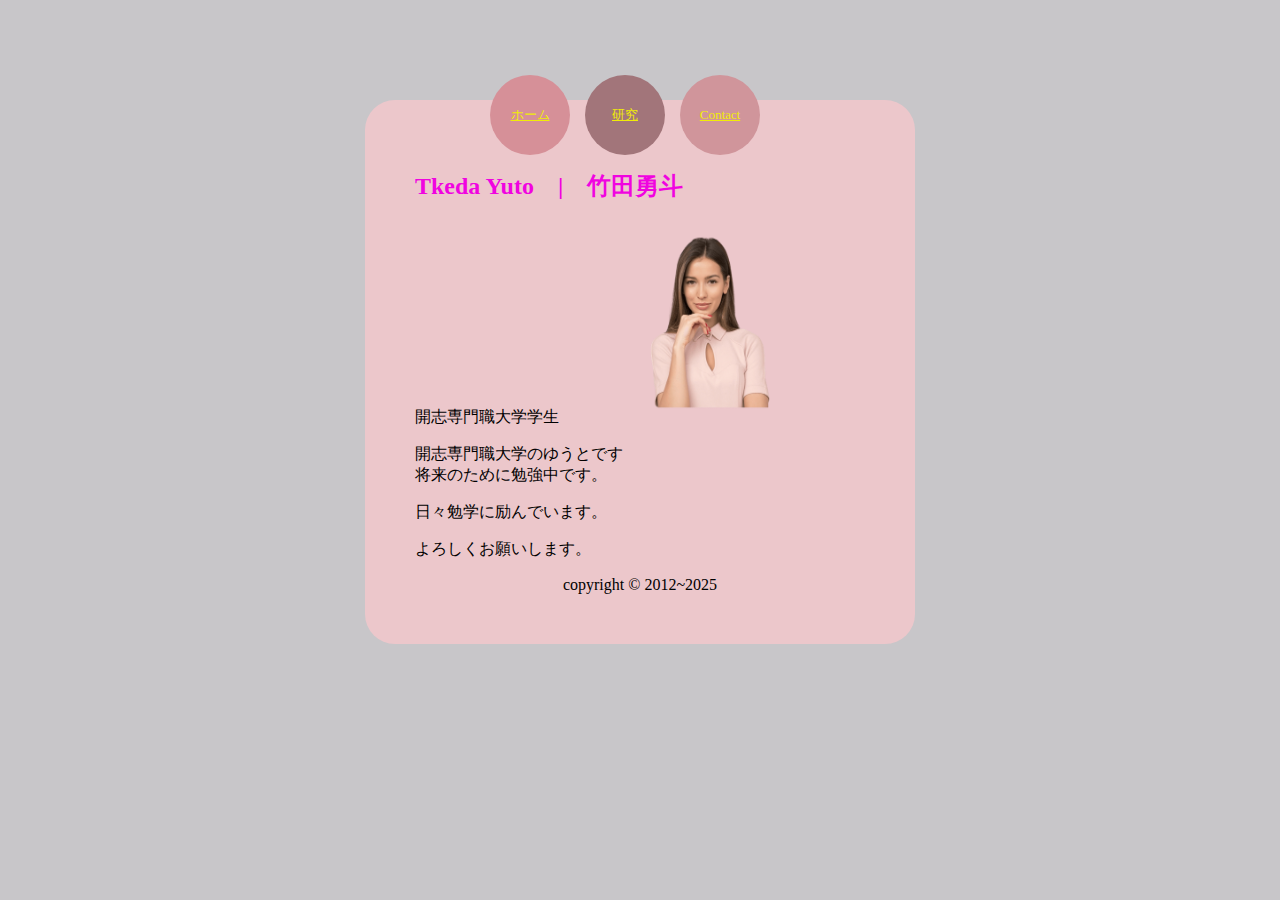
<file: index.html>
<!DOCTYPE html>
<html lang="en">
<head>
    <meta charset="UTF-8">
   <link rel="stylesheet" href="style.css">
</head>
<body>
    <div class="contact-us">
        <div classa="text">
            <h2>Tkeda Yuto　|　竹田勇斗</h2>
            <p>開志専門職大学学生　<img src='img/girl-removebg-preview.png' width="270" height="200" alt="">
            </p>
            <p>開志専門職大学のゆうとです<br>
                将来のために勉強中です。
            </p>
            <p>日々勉学に励んでいます。</p>
            <p>よろしくお願いします。</p>
        </div>
    <div class="social-icon">
        <div class="home">
            <a href="index.html">ホーム</a>
        </div>
        <div class="research">
            <a href="work.html">研究</a>
        </div>
        <div class="contact">
            <a href="contact.html">Contact</a>
        </div>
    </div>
    <center>copyright &#xa9 2012~2025</center>
    </div>
</body>
</html>
</file>
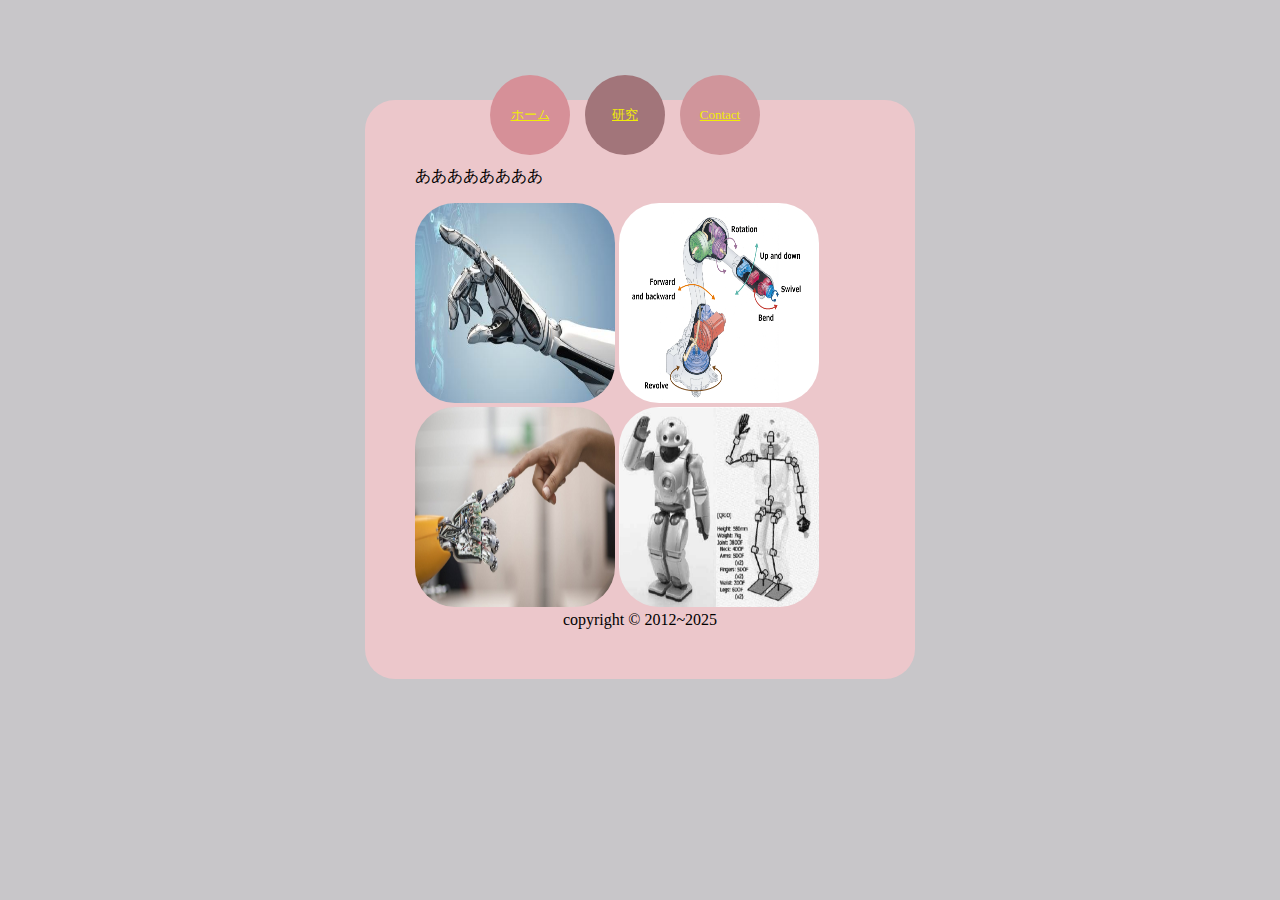
<file: work.html>
<!DOCTYPE html>
<html lang="en">
<head>
   <link rel="stylesheet" href="style.css">
</head>
<body>
    <div class="contact-us">
        <div class="from">
            <div class="text">
                <p>ああああああああ</p>
            </div>  
            <div class="text">
                <img src="img/robot_1.jpg" width="200" height="200">
                <img src="img/robot_3.png" width="200" height="200">
                <img src="img/robot_4.jpg" width="200" height="200">
                <img src="img/robot_5.png" width="200" height="200">
            </div>         
            <div class="social-icon">
                <div class="home">
                    <a href="index.html">ホーム</a>
                </div>
                <div class="research">
                    <a href="work.html">研究</a>                
                </div>
                <div class="contact">
                    <a href="contact.html">Contact</a>
                </div> 
        </div>
        <center>copyright &#xa9 2012~2025</center>
    </div>
    
</body>
</html>
</file>
<file: style.css>
body{
    background: rgb(200, 198, 
201);
}
h2{
    color: rgb(240, 4, 224);
}
.contact-us{
    width: 450px;
    background:#ecc7cb;
    padding: 50px;
    margin: 100px auto;
    border-radius: 30px;
    position: relative;
}
.social-icon{
    position: absolute;
    top: -25px;
    left: 50%;
    transform: translateX(-50%);
    width: 300px;
    display: flex;
}
.social-icon div{
   width: 80px;
   height: 80px;
   border-radius: 50%;
   position: relative;
   cursor: pointer;
   margin-right: 15px;
}
.social-icon div a{
   position: absolute;
   top: 50%;
   left: 50%;
   transform: translate(-50%, -50%);
   color: rgb(240, 236, 7);
   font-size: 13px;
}
.social-icon div.home{
background: #d69098;
}
.social-icon div.research{
background: #a2757a;
}
.social-icon div.contact{
background: #d0959b;
}
img:hover{
    opacity: 0.5;
    cursor: pointer;
}
img{
border-radius: 20%;
}  
.form, .form-item{
    top: 20px;
    width: 100%;
}
.form-item .input{
    width: 100%;
    margin-bottom: 10px;    
    border-radius: 30px;
    border: none;
    padding: 25px 40px;
    box-sizing: border-box;
    background: rgb(238, 237, 234);   
 
}
.form-item{
    position: relative;
}
.form-item .fas{
    position: absolute;
    top: 25px;
    left: 15px;
}
.btn{
    text-align: center;
    width: 95%;
    background: #a2757a;
    border-radius: 20px;
    padding: 10px 6px;
    color: #f8faf0;
    cursor: pointer;
    margin: 10px;
    
}
</file>
